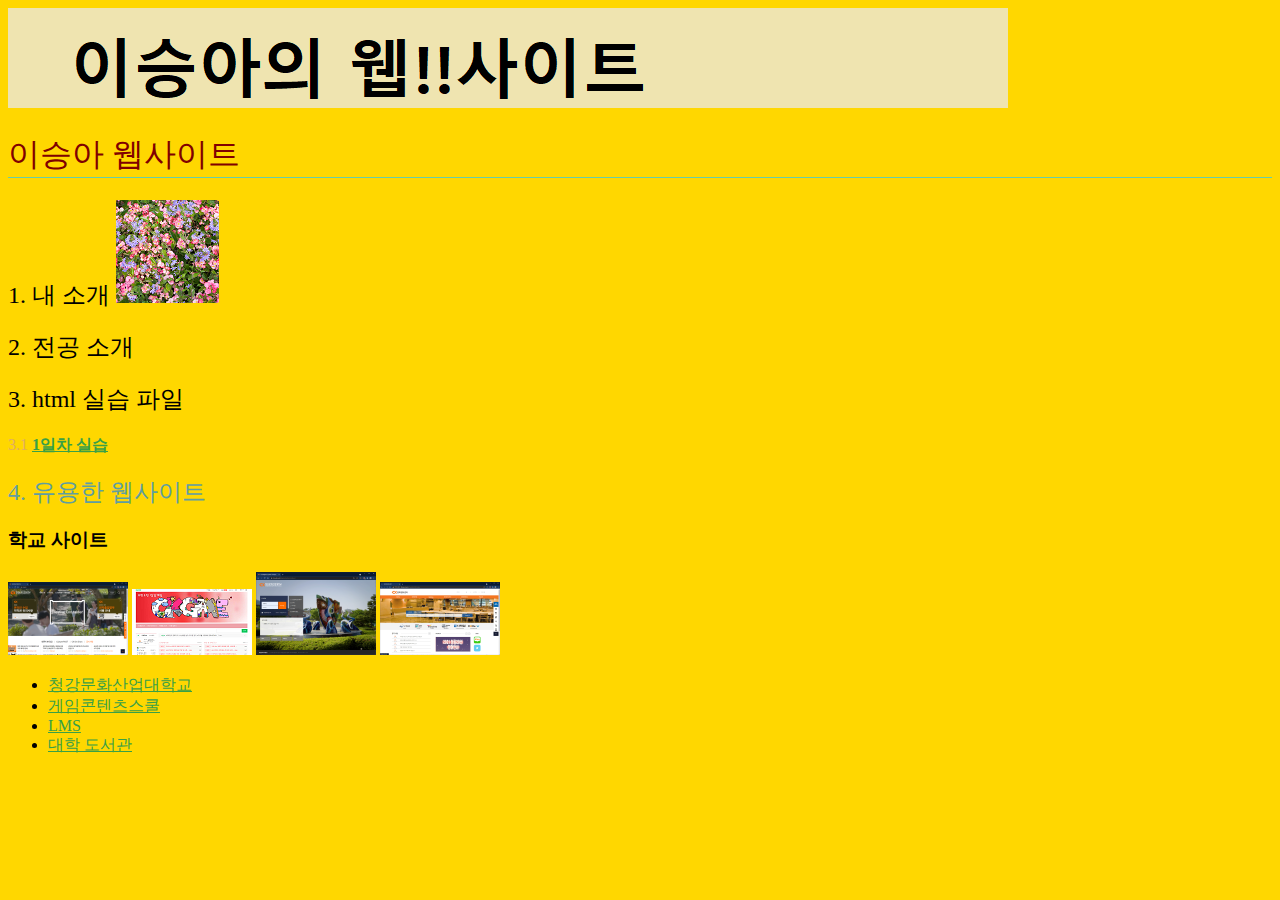
<file: index.html>
<!DOCTYPE HTML>
<html>
    <head>
        <!----><meta http-equiv="Content-Type" content="text/html; charset=UTF-8">

        <title>이승아 웹사이트</title>
       <link type="text/css" rel="stylesheet" href="css/main.css" />
    </head>
    <body>
        <img src="image/titel.png">
        <h1>이승아 웹사이트</h1><p>
        <h2>1. 내 소개 <a href = "me/me.html"><img src="image/flower2.png"></a></h2>
        <p>
            <h2>2. 전공 소개</h2>
            <p>
            <h2>3. html 실습 파일</h2>
        <p>
            3.1 <b><a href = "day1/day1 page.html">1일차 실습 </a></b><br>
        </p>
        <p>
            <h2 class="site">4. 유용한 웹사이트</h2>
            <p>
                <h3>학교 사이트</h3>
                <p>
                    <a href = "https://www.ck.ac.kr/" target="_blank" title="학교 홈페이지"><img src="image/청강.png"></a>
                     <a href = "https://cafe.naver.com/chungkanggame"title="게임콘텐츠스쿨 카페" target="_blank"><img src="image/게임.png"></a>
                     <a href = "https://lms.ck.ac.kr/login.php"title="원격교육시스템"target="_blank"><img src="image/lms.png"></a>
                     <a href = "http://library.ck.ac.kr/Cheetah/CKM/Index"title="청강대 도서관 홈페이지"target="_blank"><img src="image/도서관.png"></a>
                <p>
                    <ul>
                        <li><a href = "https://www.ck.ac.kr/" target="_blank" title="학교 홈페이지">청강문화산업대학교 </a></li>
                        <li><a href = "https://cafe.naver.com/chungkanggame"title="게임콘텐츠스쿨 카페" target="_blank">게임콘텐츠스쿨 </a></li>
                        <li><a href = "https://lms.ck.ac.kr/login.php"title="원격교육시스템"target="_blank">LMS </a></li>
                        <li><a href = "http://library.ck.ac.kr/Cheetah/CKM/Index"title="청강대 도서관 홈페이지"target="_blank">대학 도서관 </a></li>
                        </ul>
                        </p>
    </body>
</html>
</file>
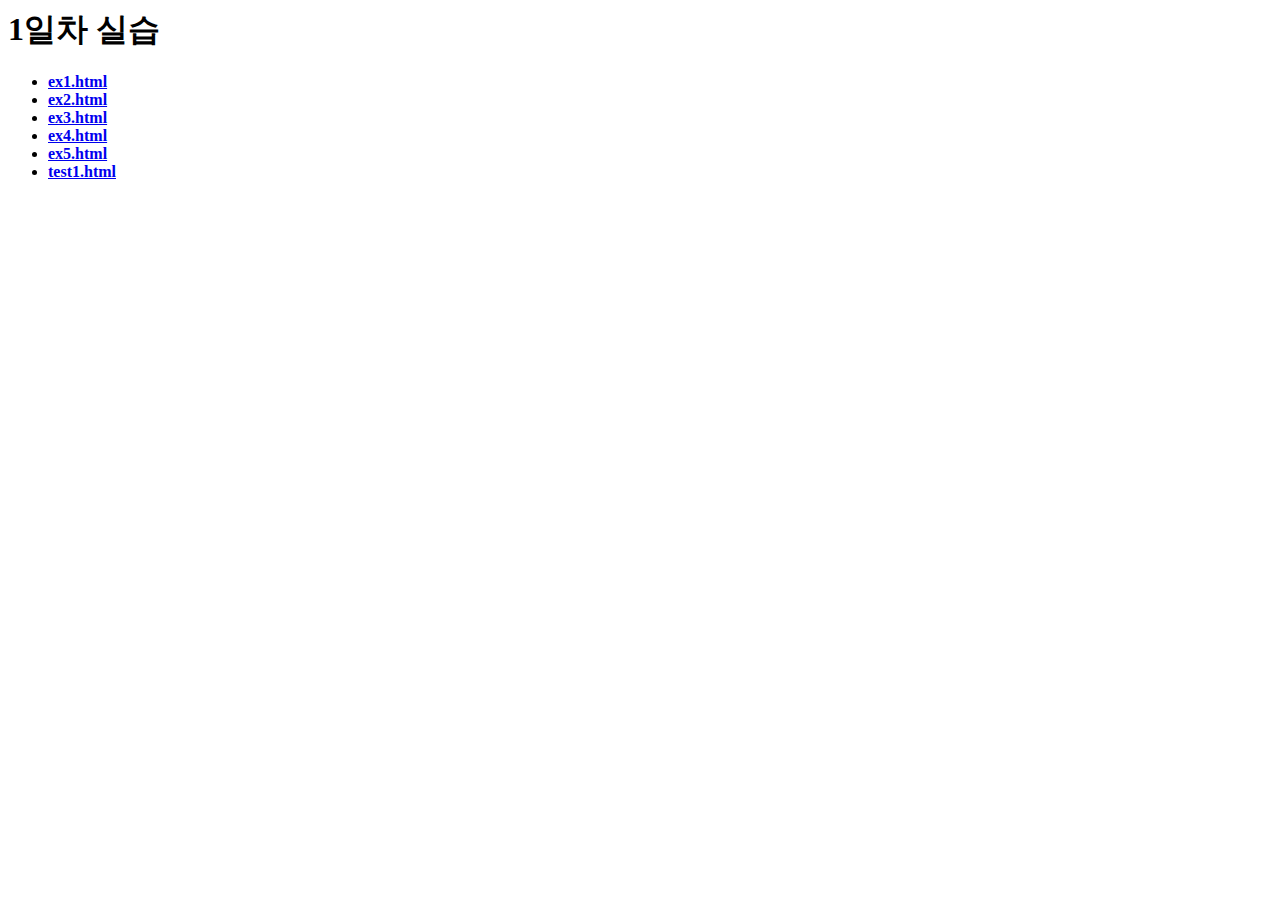
<file: day1/day1 page.html>
<html>
    <head>
        <title>day1 페이지</title>
    </head>
    <body>
        <h1>1일차 실습</h1><p>
            <ul>
            <li><b><a href = "ex1.html">ex1.html</a></b><br></li>
            <li><b><a href = "ex2.html">ex2.html</a></b><br></li>
            <li><b><a href = "ex3.html">ex3.html</a></b><br></li>
            <li><b><a href = "ex4.html">ex4.html</a></b><br></li>
            <li><b><a href = "ex5.html">ex5.html</a></b><br></li>
            <li><b><a href = "test1.html">test1.html</a></b><br></li>
        </ul>
        <p>
    </body>
</html>
</file>
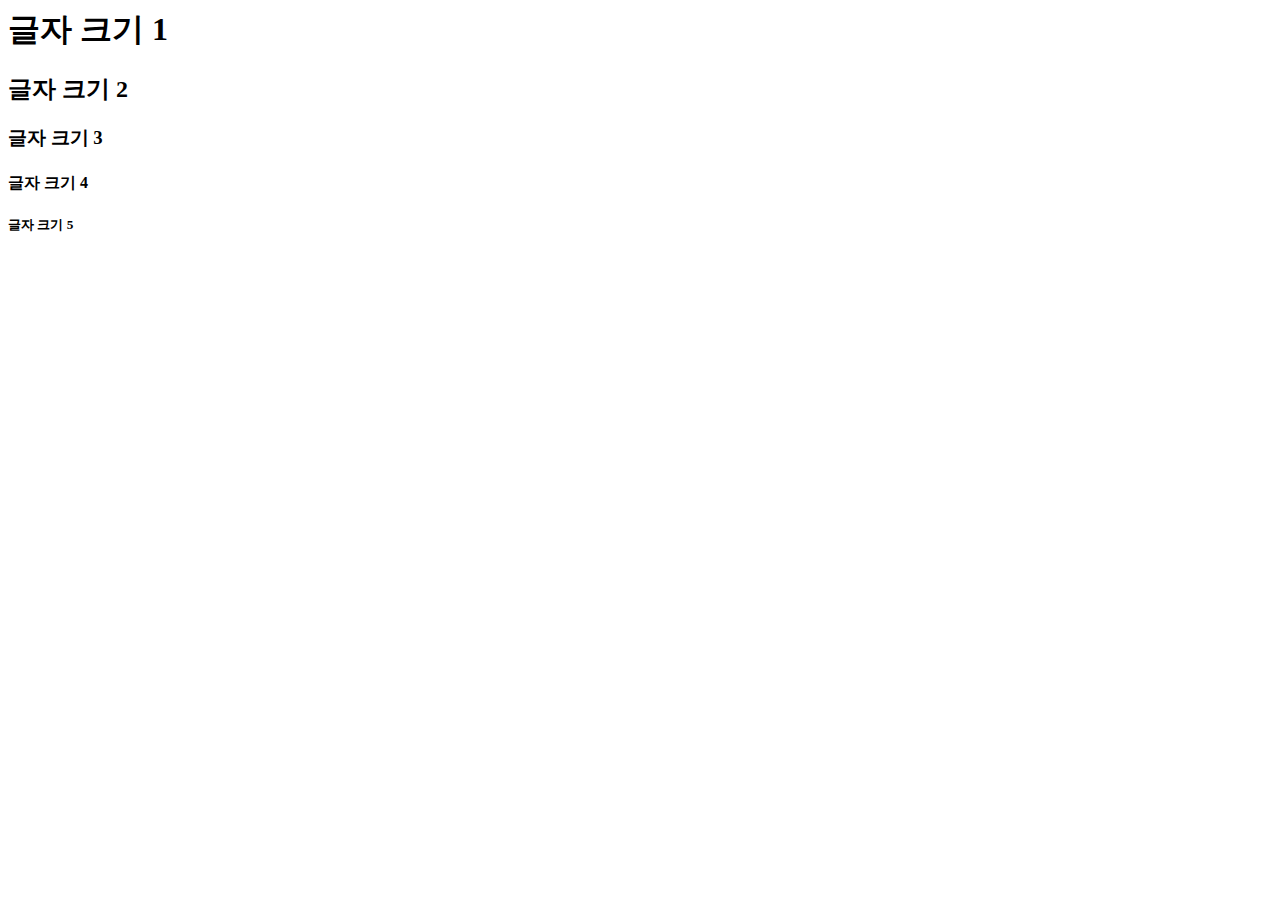
<file: day1/ex1.html>
<html>
    <head>
        <title>이승아 웹사이트</title>
    </head>
    <body>
        <h1>글자 크기 1</h1><p>
        <h2>글자 크기 2</h2><p>
            <h3>글자 크기 3</h3><p>
                <h4>글자 크기 4</h4><p>
                    <h5>글자 크기 5</h5><p>
        <p>
        <p>
    </body>
</html>
</file>
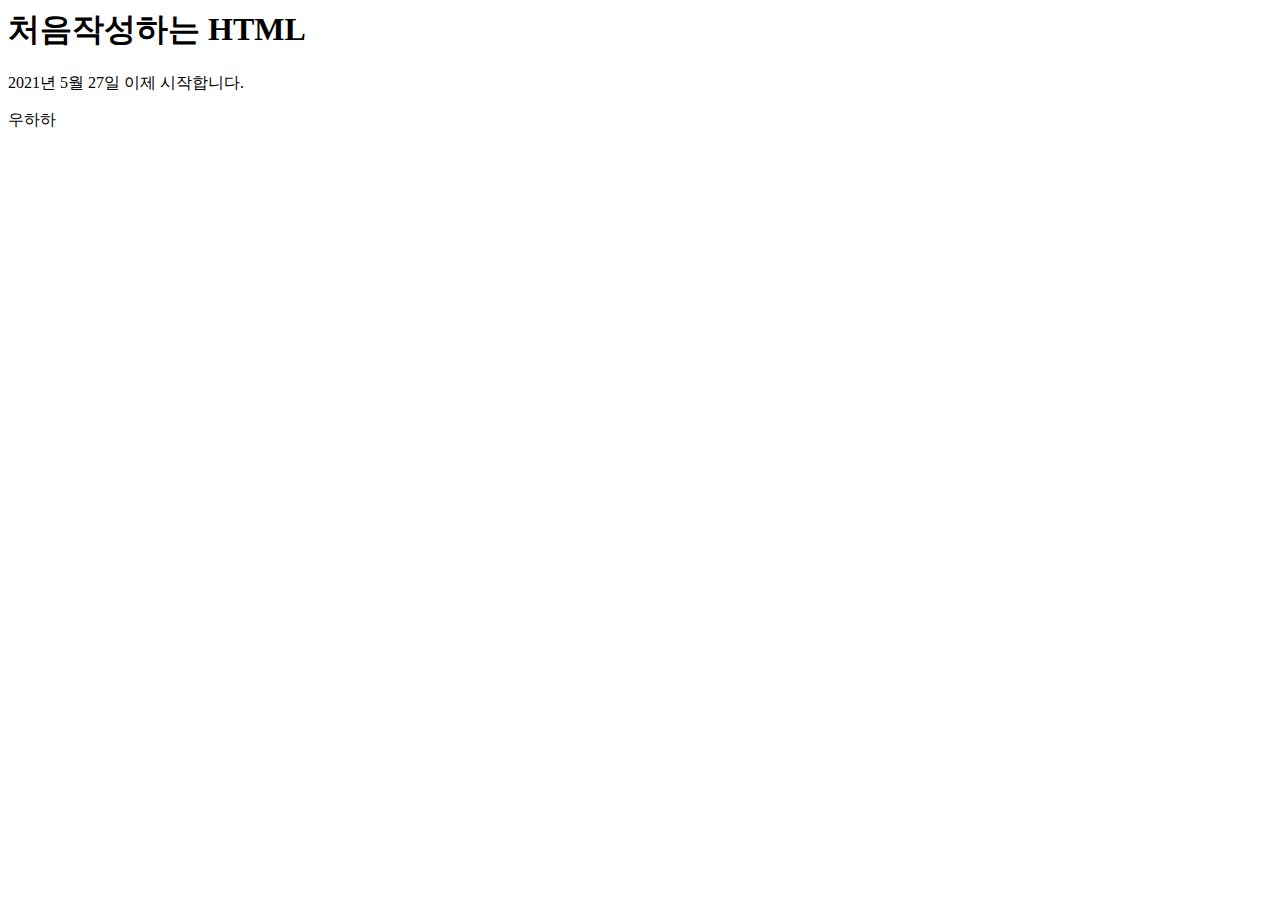
<file: day1/ex2.html>
<html>
    <head>
        <title>HTML Text</title>
    </head>
    <body>
        <h1>처음작성하는 HTML</h1>
        <p>
            2021년 5월 27일
            이제 시작합니다.
        </p>
        <p>
            우하하
        </p>
    </body>
</html>
</file>
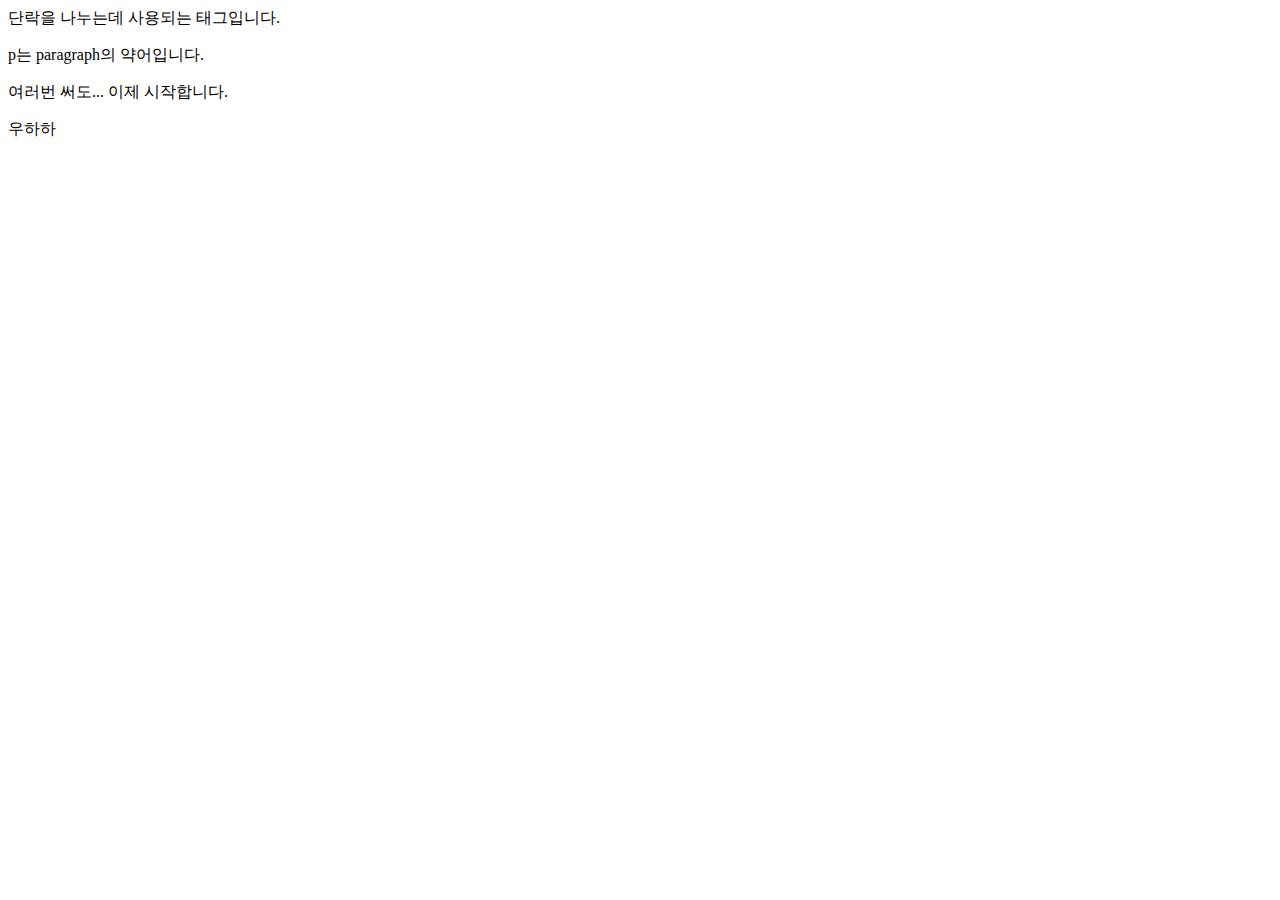
<file: day1/ex4.html>
<html>
    <head>
        <title>p태그 연습</title>
    </head>
    <body>
        단락을 나누는데 사용되는 태그입니다.
        <p>
           p는 paragraph의 약어입니다.<p>
            <p>
                <p>
                    <p>
                        <p>
               여러번 써도...
            이제 시작합니다.
        </p>
        <p>
            우하하
        </p>
    </body>
</html>
</file>
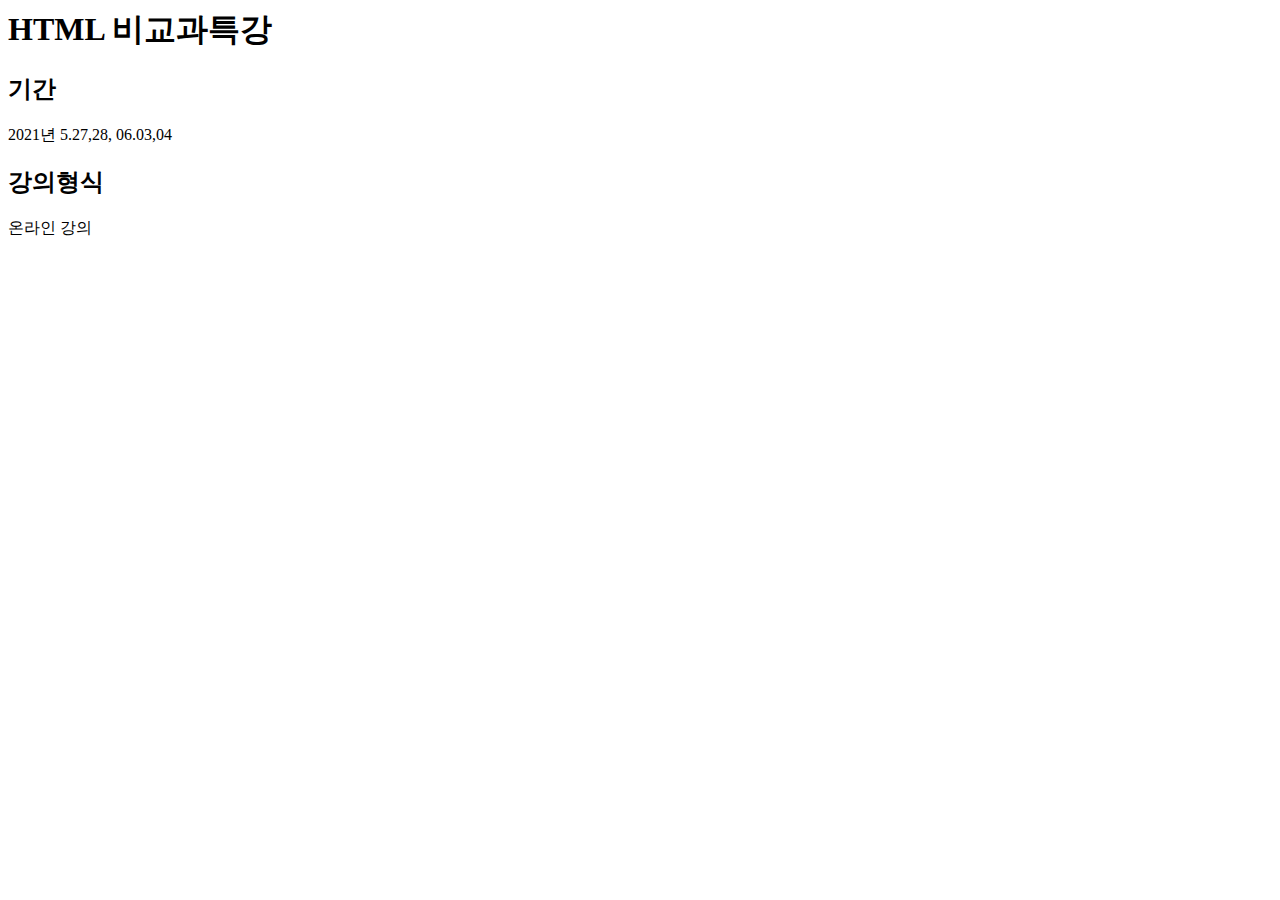
<file: day1/test1.html>
<html>
    <head>
        <title>실습1번</title>
    </head>
    <body>
        <h1>HTML 비교과특강</h1><p>
        <h2>기간</h2>
        <p>
            2021년 5.27,28, 06.03,04
        <p>
            <h2>강의형식</h2>   
        <p>
            온라인 강의
        <p>
    </body>
</html>
</file>
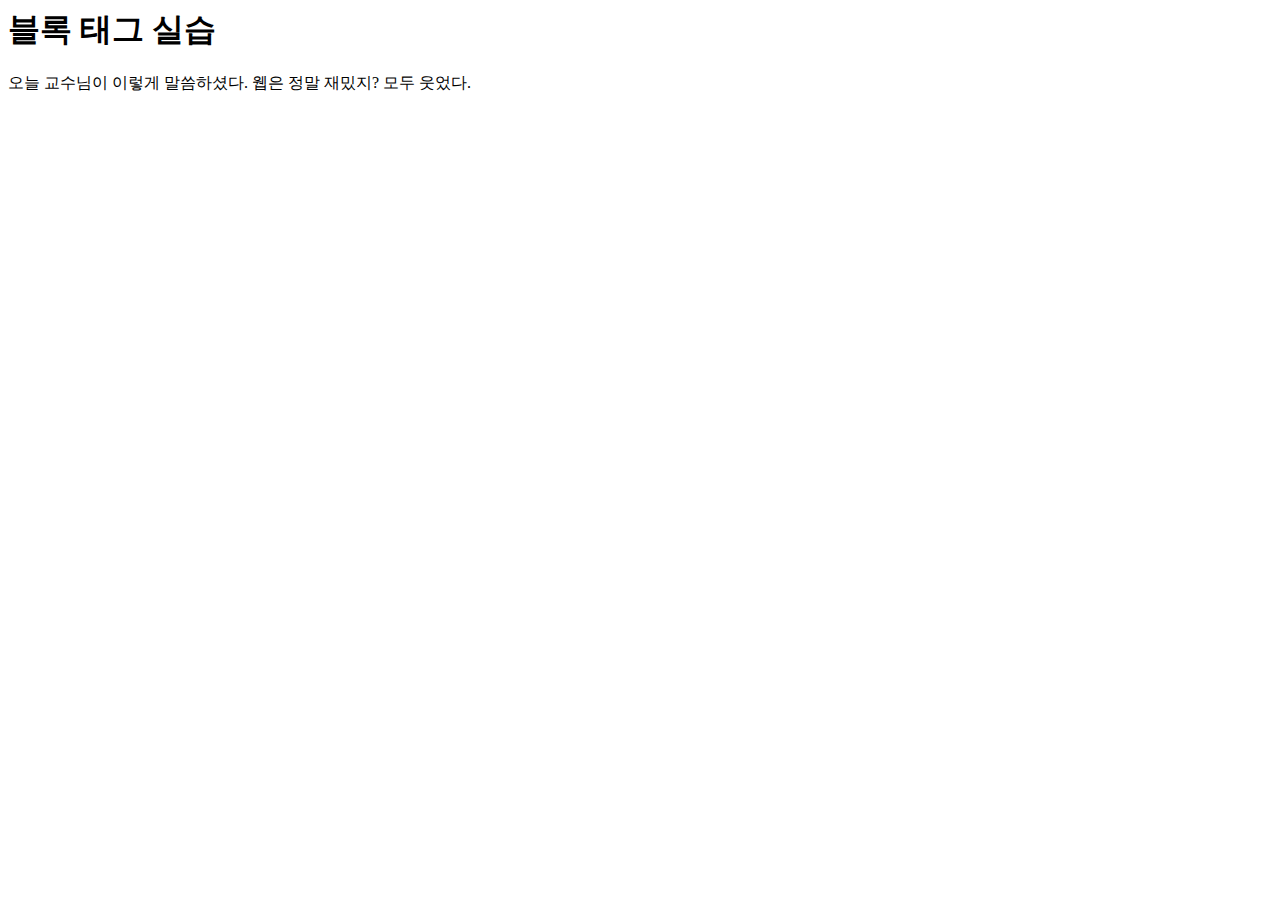
<file: day2/ex6.html>
<html>
    <head>
        <title>블록 태그</title>
    </head>
    <body>
        <h1>블록 태그 실습</h1><p>
           오늘 교수님이 이렇게 말씀하셨다.
           웹은 정말 재밌지?
           모두 웃었다.
        <p>
    </body>
</html>
</file>
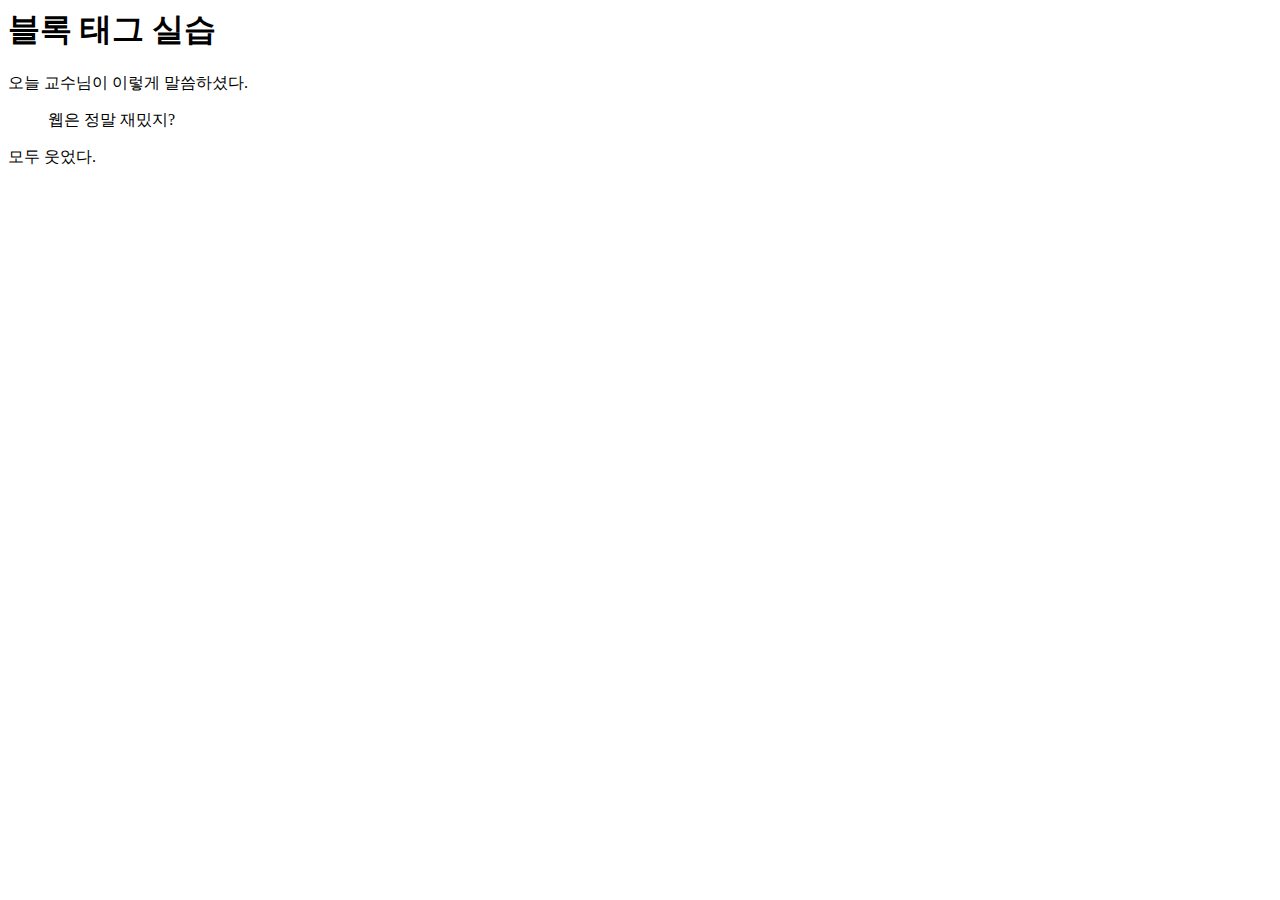
<file: day2/ex7.html>
<html>
    <head>
        <title>블록 태그</title>
    </head>
    <body>
        <h1>블록 태그 실습</h1><p>
           오늘 교수님이 이렇게 말씀하셨다.</p>
           <blockquote>
               웹은 정말 재밌지?
            </blockquote><p>
           모두 웃었다.
           </p>
    </body>
</html>
</file>
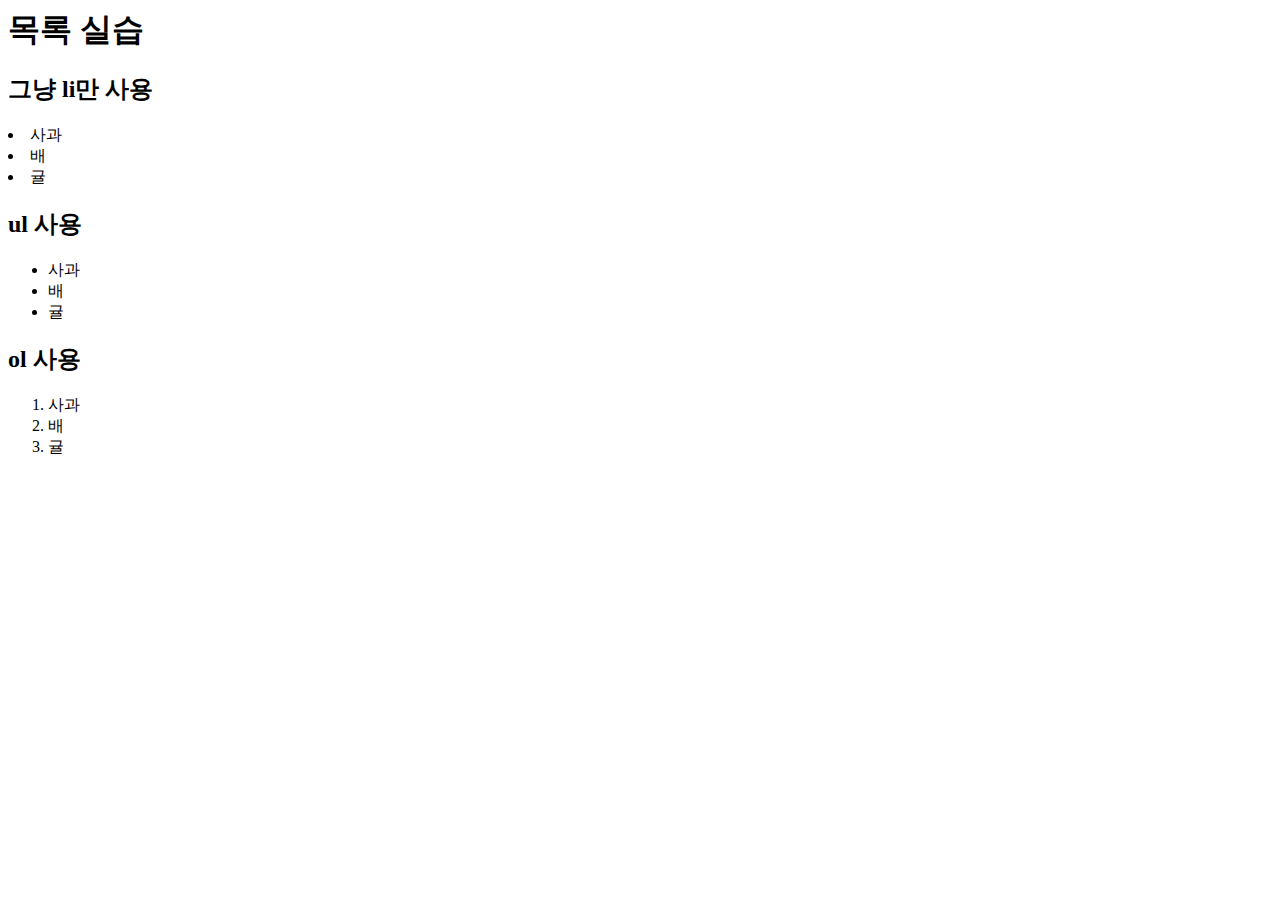
<file: day2/ex8.html>
<html>
    <head>
        <title>목록 실습</title>
    </head>
    <body>
        <h1>목록 실습</h1>
        <p>
           <h2>그냥 li만 사용</h2>
           <li>사과</li>
           <li>배</li>
           <li>귤</li>
           </p>
           <p>
            <h2>ul 사용</h2>
            <ul>
            <li>사과</li>
            <li>배</li>
            <li>귤</li>
            </ul>
            </p>
            <p>
                <h2>ol 사용</h2>
                <ol>
                <li>사과</li>
                <li>배</li>
                <li>귤</li>
                </ol>
                </p>
    </body>
</html>
</file>
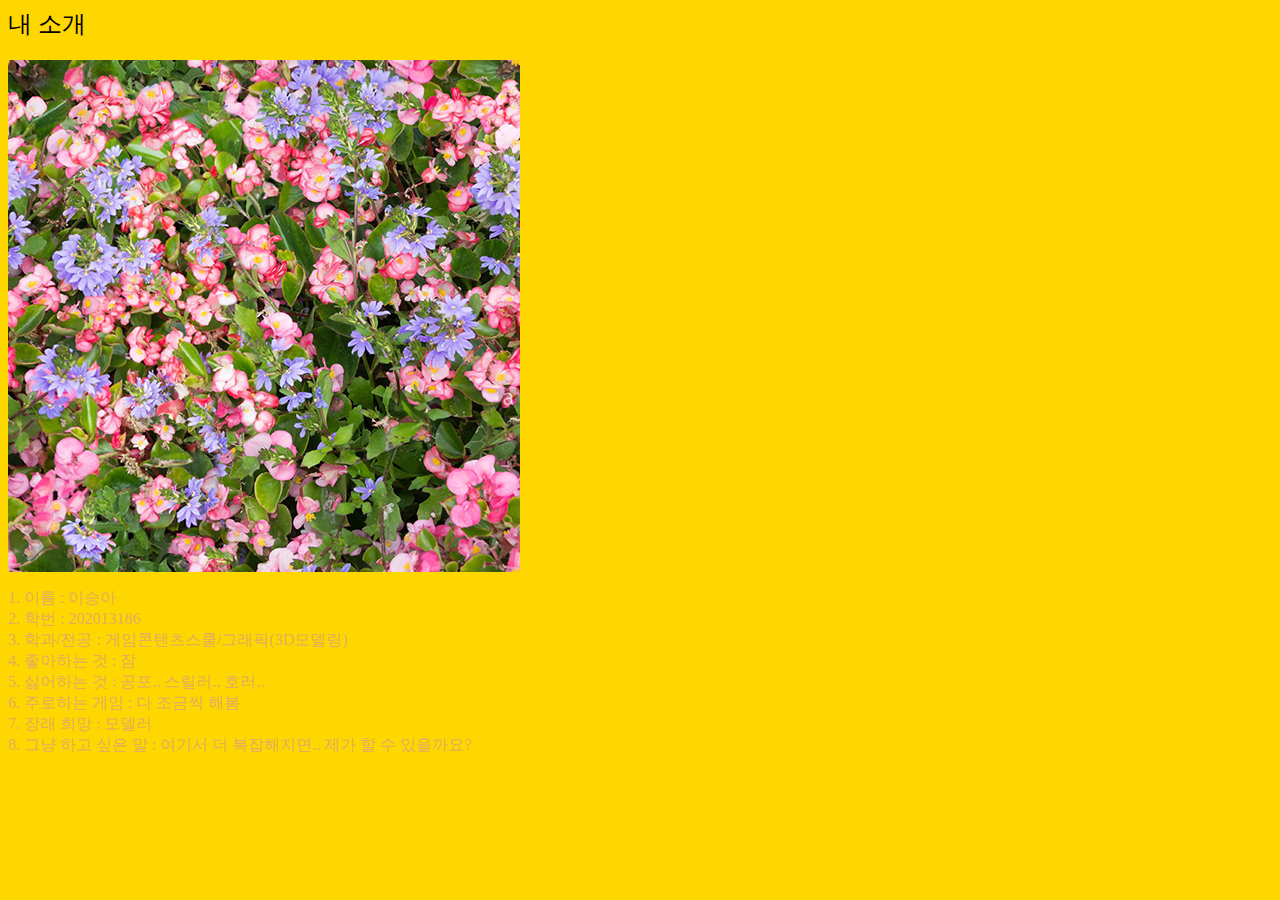
<file: me/me.html>
<html>
    <head>
        <title>내 소개</title>
        <link type="text/css" rel="stylesheet" href="../css/main.css" />
    </head>
    <body>
        <h2>내 소개</h2><p>
            <img src="../image/flower.png"><p>
        1. 이름 : 이승아<br>
        2. 학번 : 202013186<br>
        3. 학과/전공 : 게임콘텐츠스쿨/그래픽(3D모델링)<br>
        4. 좋아하는 것 : 잠<br>
        5. 싫어하는 것 : 공포.. 스릴러.. 호러..<br>
        6. 주로하는 게임 : 다 조금씩 해봄<br>
        7. 장래 희망 : 모델러<br>
        8. 그냥 하고 싶은 말 : 여기서 더 복잡해지면.. 제가 할 수 있을까요?<br>
        </p>
    
    </body>
</html>
</file>
<file: css/main.css>
body{
    font-family: 궁서;
    background-color: gold;
}
h1,h2 {
    font-weight: normal;
    text-decoration: blink;
}
h1{
    font-family: 바탕;
    color: maroon;
    border-bottom: 1px solid mediumaquamarine;
}
p{
    color: rgb(226, 174, 96);
}
h2.site {
    color: cadetblue;
}
a:link {
    color: rgb(57, 160, 71);
}
a:visited {
    color: rgb(153, 51, 51);
}
a:hover {
    color: salmon;
}
</file>
